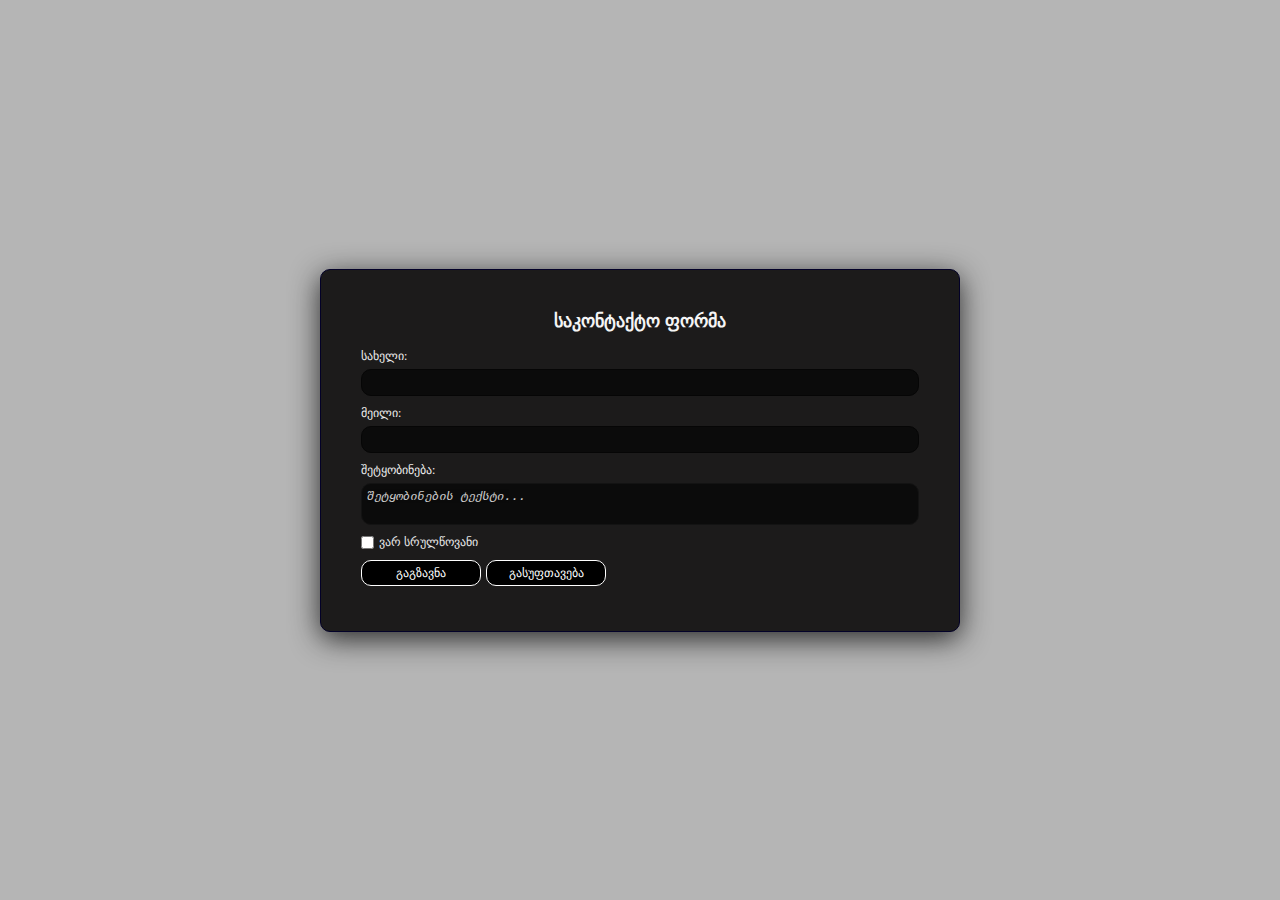
<file: form.html>
<!DOCTYPE html>
<html lang="en">
  <head>
    <meta charset="UTF-8" />
    <meta name="viewport" content="width=device-width, initial-scale=1.0" />
    <link rel="stylesheet" href="form.css" />
    <title>Document</title>
  </head>
  <body>
    <main>
      <form
        action="https://one.coding-world.com/contactform/submit.php"
        method="post"
        target="_blank"
      >
        <h1>საკონტაქტო ფორმა</h1>
        <div>
          <label for="name">სახელი:</label>
          <input type="text" name="name" id="name" required />
        </div>
        <div>
          <label for="email">მეილი:</label>
          <input type="email" name="email" id="email" required />
        </div>
        <div>
          <label for="message">შეტყობინება:</label>
          <textarea
            type="text"
            name="message"
            id="message"
            placeholder="შეტყობინების ტექსტი..."
            required
          ></textarea>
        </div>
        <div class="checkbox">
          <input type="checkbox" name="adult" id="adult" value="yes" />
          <label for="adult">ვარ სრულწოვანი</label>
        </div>
        <div class="button">
          <button type="submit">გაგზავნა</button>
          <button type="reset">გასუფთავება</button>
        </div>
      </form>
    </main>
  </body>
</html>
</file>
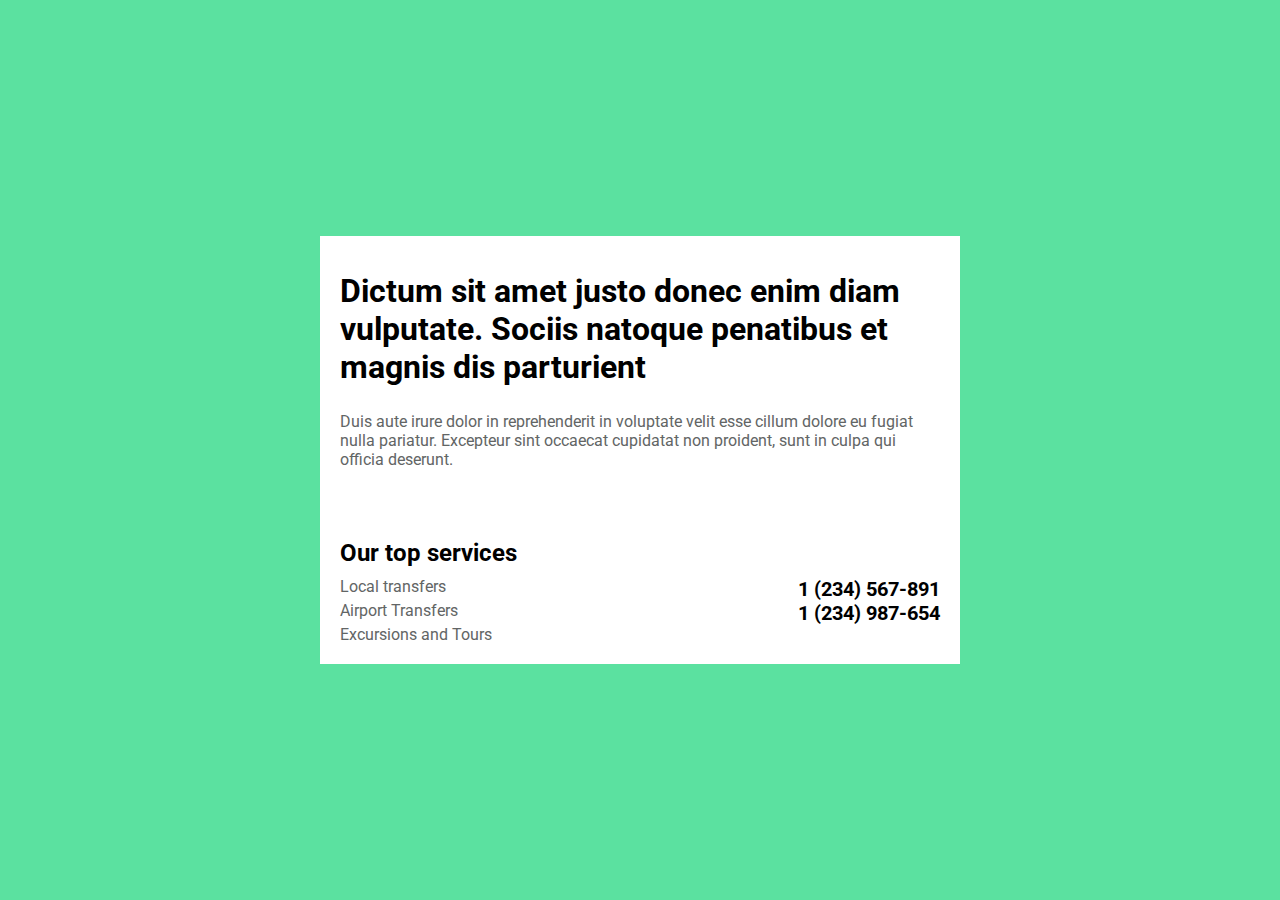
<file: service.html>
<!DOCTYPE html>
<html lang="en">
  <head>
    <meta charset="UTF-8" />
    <meta name="viewport" content="width=device-width, initial-scale=1.0" />
    <link rel="stylesheet" href="service.css" />
    <title>Document</title>
  </head>
  <body>
    <div class="content">
      <header>
        <h1>
          Dictum sit amet justo donec enim diam vulputate. Sociis natoque
          penatibus et magnis dis parturient
        </h1>
      </header>
      <main>
        <p>
          Duis aute irure dolor in reprehenderit in voluptate velit esse cillum
          dolore eu fugiat nulla pariatur. Excepteur sint occaecat cupidatat non
          proident, sunt in culpa qui officia deserunt.
        </p>
      </main>
      <footer>
        <h2>Our top services</h2>
        <div class="footer_content">
          <div>
            <p>Local transfers</p>
            <p>Airport Transfers</p>
            <p>Excursions and Tours</p>
          </div>
          <div>
            <a href="tel:1 (234) 567-891">1 (234) 567-891</a>
            <a href="tel:1 (234) 987-654">1 (234) 987-654</a>
          </div>
        </div>
      </footer>
    </div>
  </body>
</html>
</file>
<file: form.css>
body {
  width: 100%;
  min-height: 100vh;
  background-color: #b5b5b5;
  overflow-x: hidden;
  justify-content: center;
}
* {
  margin: 0;
  padding: 0;
  box-sizing: border-box;
}
h1 {
  color: #f5f5f5;
  font-size: 18px;
  margin-bottom: 12px;
}
label {
  color: #efeeee;
  font-size: 12px;
}
main {
  width: 50%;
  margin: 0 auto;
  height: 70%;
}
form,
body {
  display: flex;
  flex-direction: column;
  align-items: center;
  justify-content: center;
}
form {
  width: 100%;
  height: 100%;
  border: 1px solid rgb(3, 1, 40);
  border-radius: 10px;
  padding: 40px;
  background-color: #1c1b1b;
  box-shadow: rgba(18, 18, 19, 0.861) 0px 7px 29px 0px;
}
form div {
  width: 100%;
  display: flex;
  flex-direction: column;
  gap: 5px;
  margin-block: 5px;
}
.checkbox {
  flex-direction: row;
  align-items: center;
  margin-block: 5px;
}
.button {
  flex-direction: row;
  align-items: center;
}
.checkbox label {
  color: rgb(233, 233, 234);
}
button {
  border: none;
  border: 1px solid #fff;
  color: #fff;
  background-color: black;
  width: 120px;
  height: 26px;
  border-radius: 10px;
  padding-inline: 6px;
  font-size: 12px;
  transition: 0.3s;
  cursor: pointer;
}
button:hover {
  color: rgb(1, 1, 62);
  border: rgb(2, 2, 71);
  background-color: white;
}

input {
  border: none;
  outline: none;
  padding: 5px;
  border-radius: 10px;
  background-color: #0b0b0b;
  border: 1px solid rgb(6, 6, 6);
  color: white;
}
textarea {
  background-color: #0b0b0b;
  outline: none;
  border: 1px solid #131313;
  border-radius: 10px;
  color: white;
  padding: 5px;
  resize: none;
}
textarea::placeholder {
  color: #fffefe;
  font-style: italic;
  font-size: 12px;
  opacity: 0.8;
}
textarea:focus {
  outline: 2px solid rgb(7, 3, 73);
  border: none;
}
input:focus {
  outline: 2px solid rgb(7, 3, 73);
}
@media screen and (max-width: 750px) {
  main {
    width: 90%;
  }
  form {
    padding: 20px;
  }
}
@media screen and (max-width: 450px) {
  .button {
    flex-direction: column;
    
  }
}
</file>
<file: service.css>
@import url("https://fonts.googleapis.com/css2?family=Roboto&display=swap");

body {
  width: 100%;
  min-height: 100vh;
  background-color: #5be1a0;
  overflow-x: hidden;
  justify-content: center;
  font-family: "Roboto", sans-serif;
}
* {
  margin: 0;
  padding: 0;
  box-sizing: border-box;
}
header {
  margin-block: 16px;
}
main p {
  margin-bottom: 60px;
  color: #626565;
}
.content {
  width: 50%;
  background-color: #fff;
  padding: 20px;
  align-items: start !important;
}
.content,
body {
  display: flex;
  align-items: center;
  justify-content: center;
  flex-direction: column;
  gap: 10px;
}
.footer_content {
  width: 100%;
  display: flex;
  justify-content: space-between;
}
h2 {
  margin-bottom: 10px;
}
footer {
  width: 100%;
}
.footer_content div + div {
  display: flex;
  flex-direction: column;
}
.footer_content div:first-child {
  display: flex;
  flex-direction: column;
  gap: 5px;
  color: #626565;
}
a {
  text-decoration: none;
  color: black;
  font-weight: bold;
  font-size: 20px;
}
.content:hover h1,
.content:hover h2,
.content:hover .footer_content div + div a {
  color: #217d50;
}
.content h1,
.content h2,
.content .footer_content div + div a {
  transition: color 0.3s ease;
}
@media screen and (max-width: 750px) {
  .footer_content {
    flex-direction: column;
    gap: 10px;
    align-items: center;
  }
 .content {
  justify-content: center ;
  align-items: center ;
}

   h2,h1,p{
    text-align: center;
  } 
}
</file>
